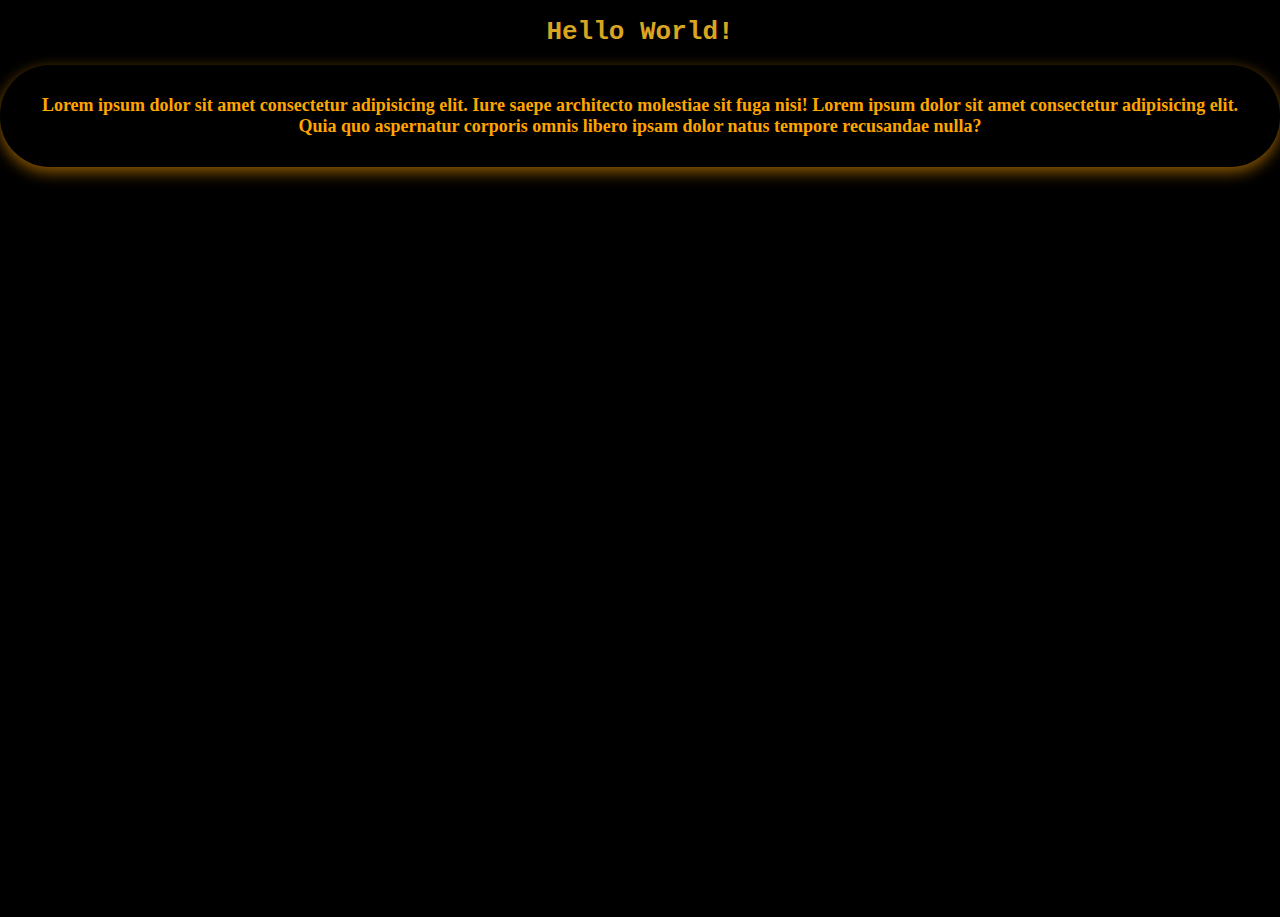
<file: CSS/q1InlineAndExternalStyle/index.html>
<!DOCTYPE html>
<html lang="en">
<head>
    <style>
        /* Set the background color of the entire page to black */
        body {
            background-color: black;
        }

        /* Style the main heading */
        h1 {
            text-align: center;
            font-family: monospace;
        }

        /* Set the font style for paragraphs */
        p {
            font-family: 'Times New Roman', Times, serif;
        }
    </style>
    
    <meta charset="UTF-8">
    <meta name="viewport" content="width=device-width, initial-scale=1.0">
    
    <title>Document</title>

    <!-- Link External CSS File -->
    <link rel="stylesheet" href="style.css">
</head>
<body>

    <!-- Main Heading with Goldenrod Color -->
    <h1 style="color:goldenrod">Hello World!</h1>

    <!-- Paragraph with Orange Color, Bold Font, and Specific Font Size -->
    <p style="color:orange; font-size: 18px; font-weight: bold;" class="paraone">
        Lorem ipsum dolor sit amet consectetur adipisicing elit. Iure saepe architecto molestiae sit fuga nisi! 
        Lorem ipsum dolor sit amet consectetur adipisicing elit. Quia quo aspernatur corporis omnis libero ipsam 
        dolor natus tempore recusandae nulla?
    </p>
    
</body>
</html>
</file>
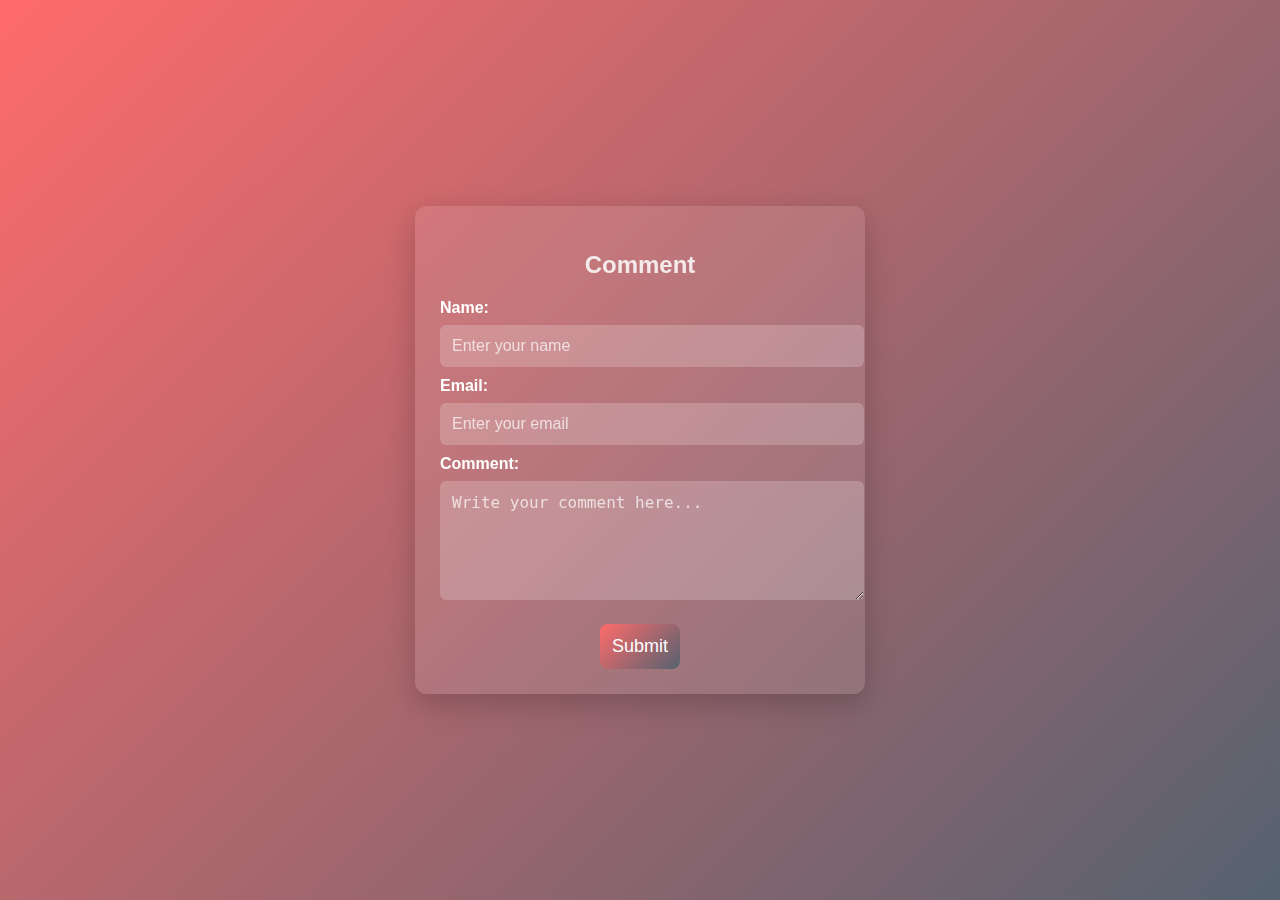
<file: CSS/q3CommentStyle/index.html>
<!DOCTYPE html>
<html>
<head>
    <title>Comment</title>
    
    <!-- Linking External CSS File -->
    <link rel="stylesheet" href="style.css">
</head>
<body>

    <!-- Comment Box Container -->
    <div class="comment">
        <!-- Heading -->
        <h2 style="color: rgb(244, 234, 234); text-align: center;">Comment</h2>

        <!-- Comment Form -->
        <form>
            <!-- Name Input Field -->
            <label for="name">Name:</label>
            <input type="text" id="name" name="name" required placeholder="Enter your name">

            <!-- Email Input Field -->
            <label for="email">Email:</label>
            <input type="email" id="email" name="email" required placeholder="Enter your email">

            <!-- Comment Textarea -->
            <label for="comment">Comment:</label>
            <textarea id="comment" name="comment" rows="5" required placeholder="Write your comment here..."></textarea>

            <!-- Submit Button (Centered) -->
            <center>
                <button type="submit">Submit</button>
            </center>
        </form>
    </div>

</body>
</html>
</file>
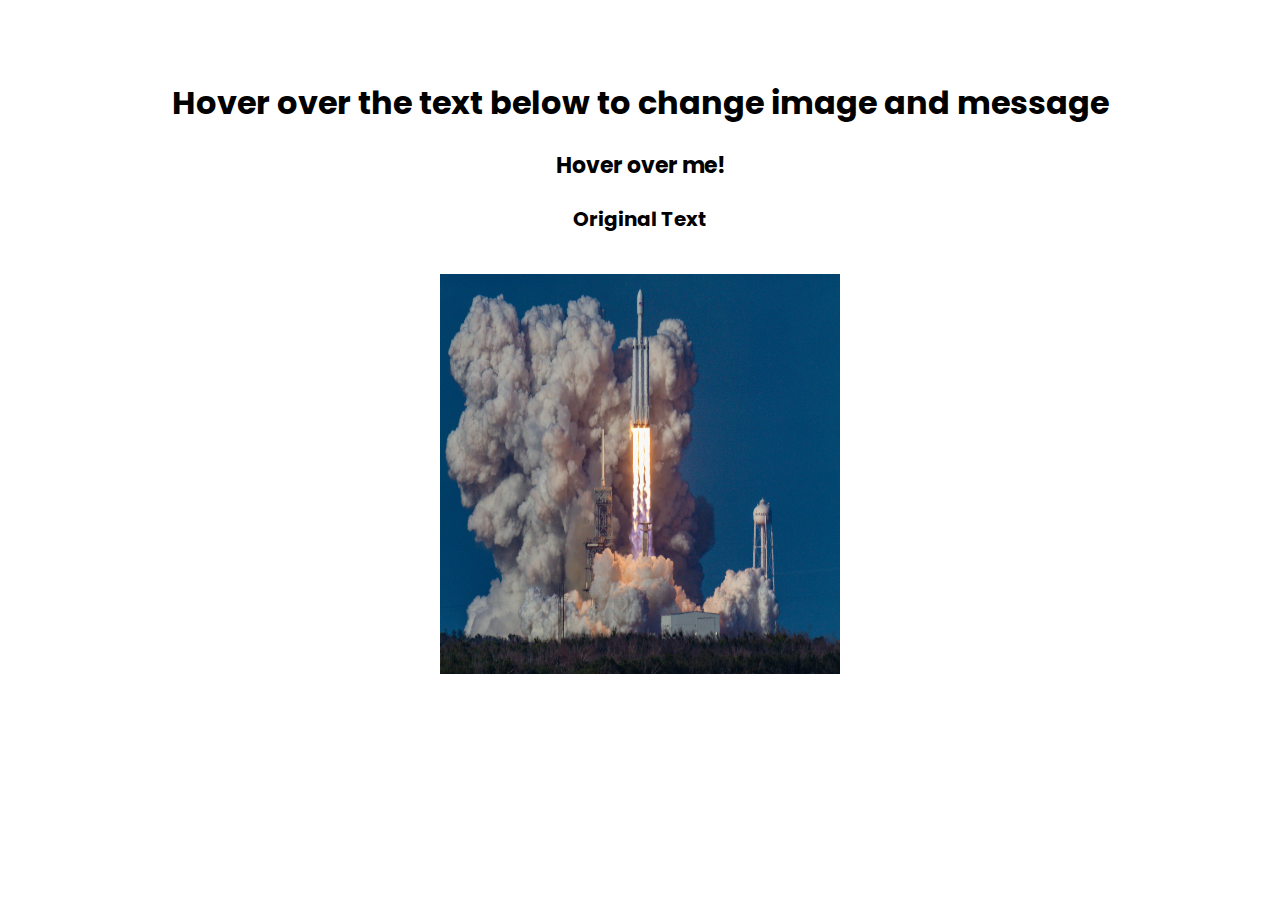
<file: JS/q3DisplayImageTextMouse/index.html>
<!DOCTYPE html>
<html lang="en">
<head>
    <meta charset="UTF-8">
    <meta name="viewport" content="width=device-width, initial-scale=1.0">
    <title>Hover to Change Image and Text</title>
    <style>
        /* Basic styling for the page */
        body {
            text-align: center;
            font-family: 'Poppins', sans-serif; /* Stylish modern font */
            padding: 50px;
            transition: background-color 0.5s ease;
        }
        
        /* Styling for the image */
        #displayImage {
            width: 400px;
            height: 400px;
            margin-top: 20px;
            transition: opacity 0.5s ease;
        }

        /* Styling for the text */
        #displayText {
            font-size: 20px;
            font-weight: bold;
            margin-top: 20px;
            transition: opacity 0.5s ease;
        }
    </style>
    
    <!-- Google Fonts for stylish font -->
    <link href="https://fonts.googleapis.com/css2?family=Poppins:wght@300;400;600&display=swap" rel="stylesheet">
</head>
<body>
    <h1>Hover over the text below to change image and message</h1>
    
    <p id="hoverText" style="cursor: pointer; font-size: 22px; font-weight: bold;">Hover over me!</p>
    <p id="displayText">Original Text</p>
    
    <!-- Using local images -->
    <img id="displayImage" src="image1.jpg" alt="Original Image">
    
    <script>
        // Selecting elements
        const hoverText = document.getElementById("hoverText");
        const displayText = document.getElementById("displayText");
        const displayImage = document.getElementById("displayImage");

        // Event listener for mouseover
        hoverText.addEventListener("mouseover", function() {
            displayText.textContent = "New Hovered Text!";
            displayImage.src = "image2.jpg"; // Change to second local image
        });

        // Event listener for mouseout to revert changes
        hoverText.addEventListener("mouseout", function() {
            displayText.textContent = "Original Text";
            displayImage.src = "image1.jpg"; // Revert to original image
        });
    </script>
</body>
</html>
</file>
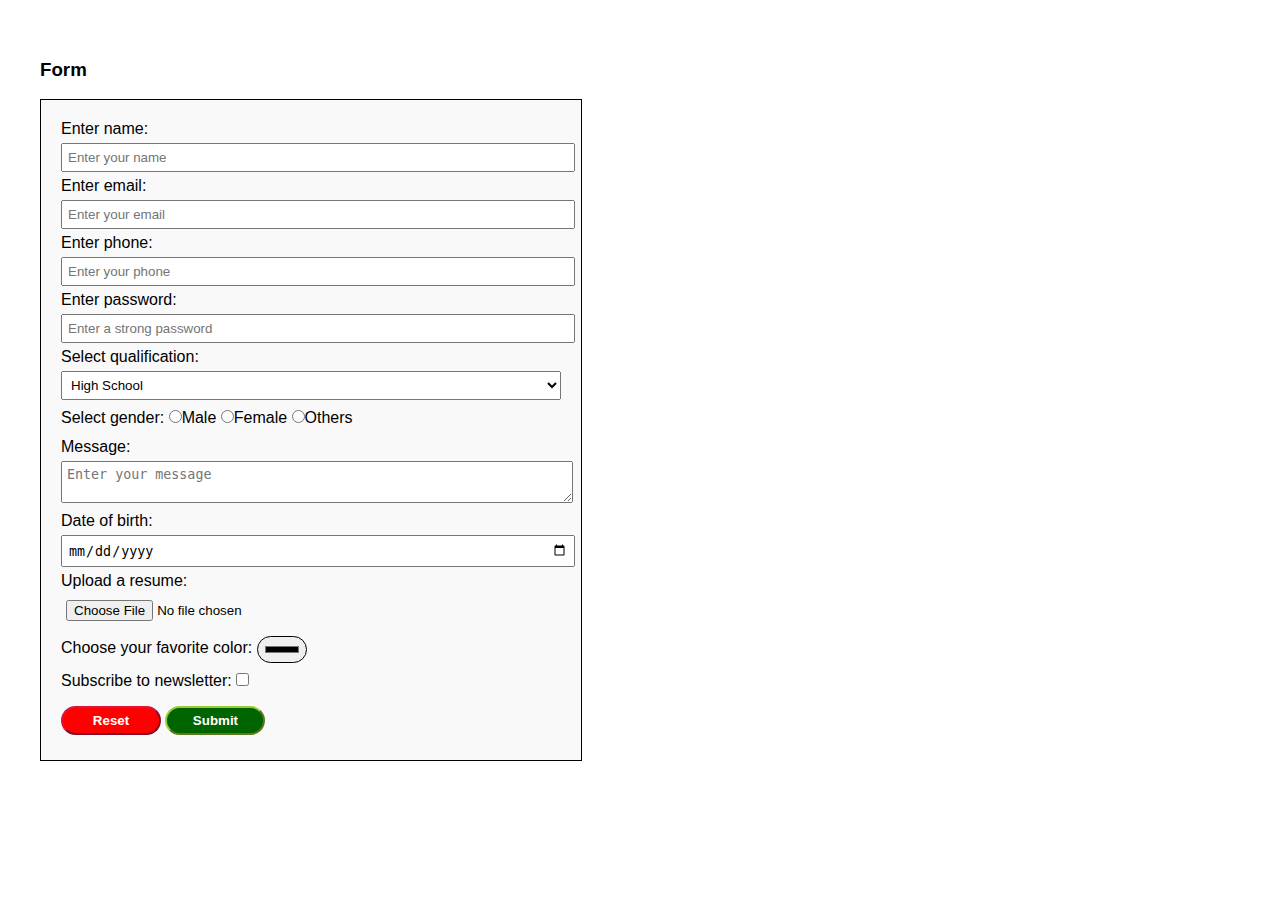
<file: Form/form.html>
<!DOCTYPE html>
<html lang="en">
<head>
    <meta charset="UTF-8">
    <meta name="viewport" content="width=device-width, initial-scale=1.0">
    <title>Document</title>
    <link rel="stylesheet" href="style.css">
</head>
<body>
    <h3>Form</h3>

    <div class="form-controller">
        <form action="#">
            <label for="">Enter name:</label>
            <input type="text" placeholder="Enter your name">

            <label for="">Enter email:</label>
            <input type="email" placeholder="Enter your email">

            <label for="">Enter phone:</label>
            <input type="tel" placeholder="Enter your phone">

            <label for=""> Enter password:</label>
            <input type="password" placeholder="Enter a strong password">

            <label for="">Select qualification:</label>
            <select>
                <option>High School</option>
                <option>Bachelor Degree</option>
                <option>Masters Degree</option>
                <option>PhD</option>
            </select>

            <label for="">Select gender: </label>
            <input type="radio" name="gender" id="male">Male
            <input type="radio" name="gender" id="female">Female
            <input type="radio" name="gender" id="other">Others

            <label for="" class="msg-cntrl">Message:</label>
            <textarea name="" id="" placeholder="Enter your message"></textarea>


            <label for="">Date of birth:</label>
            <input type="date">

            <label for="">Upload a resume:</label>
            <input type="file">

            <label for="">Choose your favorite color:</label>
            <input type="color" class="color-control">


            <div class="sub">
                <label for="Subscribe">Subscribe to newsletter:</label>
                <input type="checkbox">
            </div>
            

            
            <input type="reset" value="Reset" class="reset-btn">
            <input type="submit" value="Submit" class="submit-btn">




        </form>
    </div>


</body>
</html>
</file>
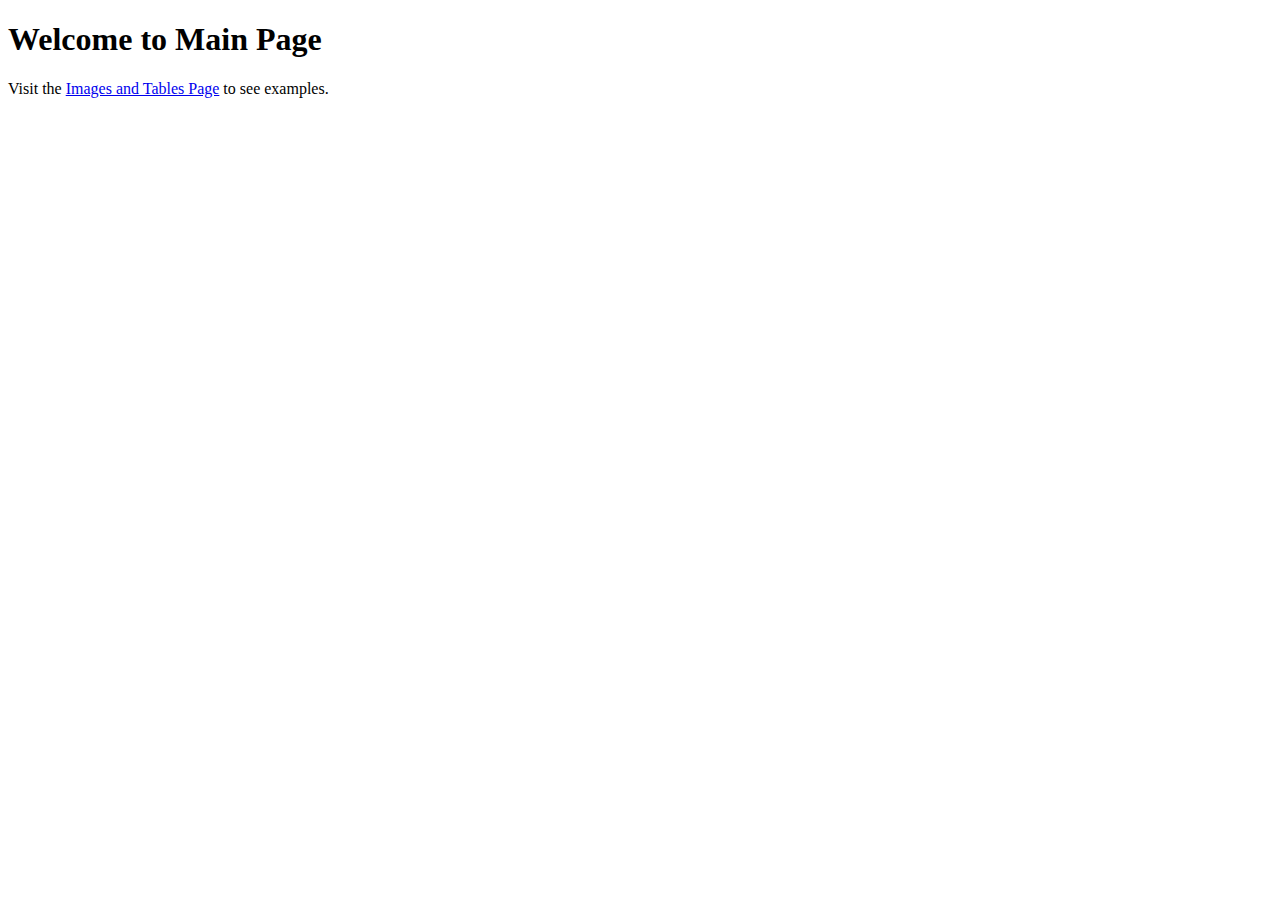
<file: ImagesTable/main.html>
<!DOCTYPE html>
<html>
<head>
    <title>NestedWeb</title>
</head>
<body>
    <h1>Welcome to Main Page</h1>

    
    <p>
        Visit the <a href="sub.html">Images and Tables Page</a> to see examples.
    </p>
    
</body>
</html>
</file>
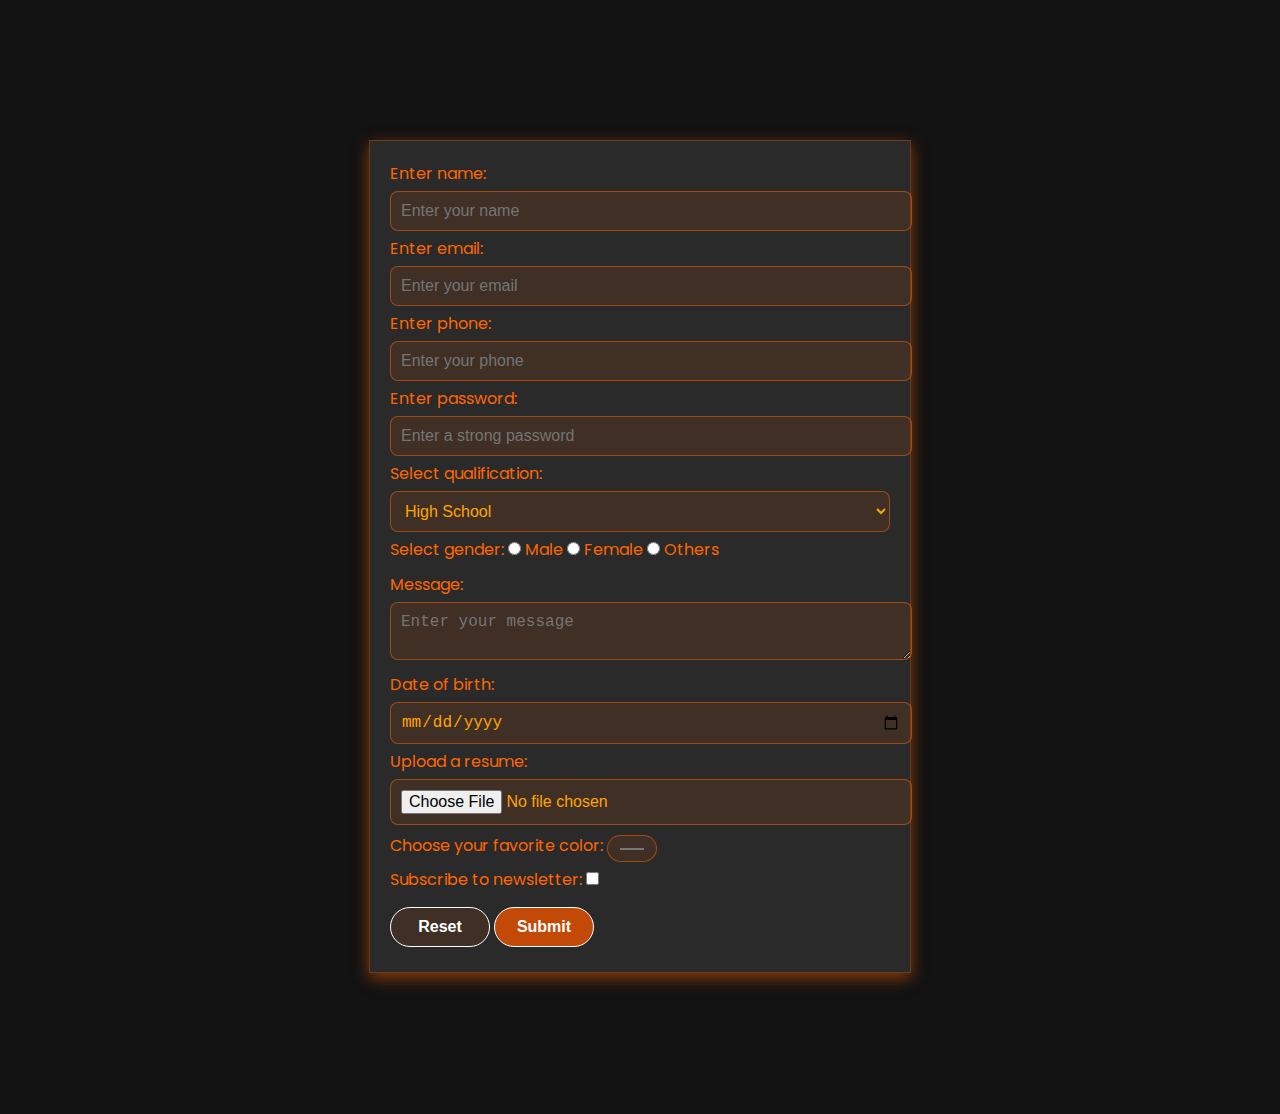
<file: CSS/q2FormStyle/form.html>
<!DOCTYPE html>
<html lang="en">
<head>
    <meta charset="UTF-8">
    <meta name="viewport" content="width=device-width, initial-scale=1.0">
    <title>Document</title>

    <!-- Linking External CSS File -->
    <link rel="stylesheet" href="style.css">
</head>
<body>
    
    <!-- Hidden heading (for accessibility, styling purposes) -->
    <h3 style="opacity: 0%;">form</h3>

    <!-- Form Container -->
    <div class="form-controller">
        <form action="#">
            
            <!-- Name Input Field -->
            <label for="name">Enter name:</label>
            <input type="text" id="name" placeholder="Enter your name" required>

            <!-- Email Input Field -->
            <label for="email">Enter email:</label>
            <input type="email" id="email" placeholder="Enter your email" required>

            <!-- Phone Number Input Field -->
            <label for="phone">Enter phone:</label>
            <input type="tel" id="phone" placeholder="Enter your phone" required>

            <!-- Password Input Field -->
            <label for="password">Enter password:</label>
            <input type="password" id="password" placeholder="Enter a strong password" required>

            <!-- Qualification Selection Dropdown -->
            <label for="qualification">Select qualification:</label>
            <select id="qualification">
                <option>High School</option>
                <option>Bachelor Degree</option>
                <option>Masters Degree</option>
                <option>PhD</option>
            </select>

            <!-- Gender Selection (Radio Buttons) -->
            <label>Select gender: </label>
            <input type="radio" name="gender" id="male"> Male
            <input type="radio" name="gender" id="female"> Female
            <input type="radio" name="gender" id="other"> Others

            <!-- Message Textarea -->
            <label for="message" class="msg-cntrl">Message:</label>
            <textarea id="message" placeholder="Enter your message"></textarea>

            <!-- Date of Birth Input -->
            <label for="dob">Date of birth:</label>
            <input type="date" id="dob">

            <!-- File Upload for Resume -->
            <label for="resume">Upload a resume:</label>
            <input type="file" id="resume">

            <!-- Color Picker -->
            <label for="fav-color">Choose your favorite color:</label>
            <input type="color" id="fav-color" class="color-control">

            <!-- Newsletter Subscription -->
            <div class="sub">
                <label for="subscribe">Subscribe to newsletter:</label>
                <input type="checkbox" id="subscribe">
            </div>

            <!-- Reset and Submit Buttons -->
            <input type="reset" value="Reset" class="reset-btn">
            <input type="submit" value="Submit" class="submit-btn">

        </form>
    </div>

    <!-- Hidden footer text (for styling purposes) -->
    <h4 style="opacity: 0%;">end</h4>

</body>
</html>
</file>
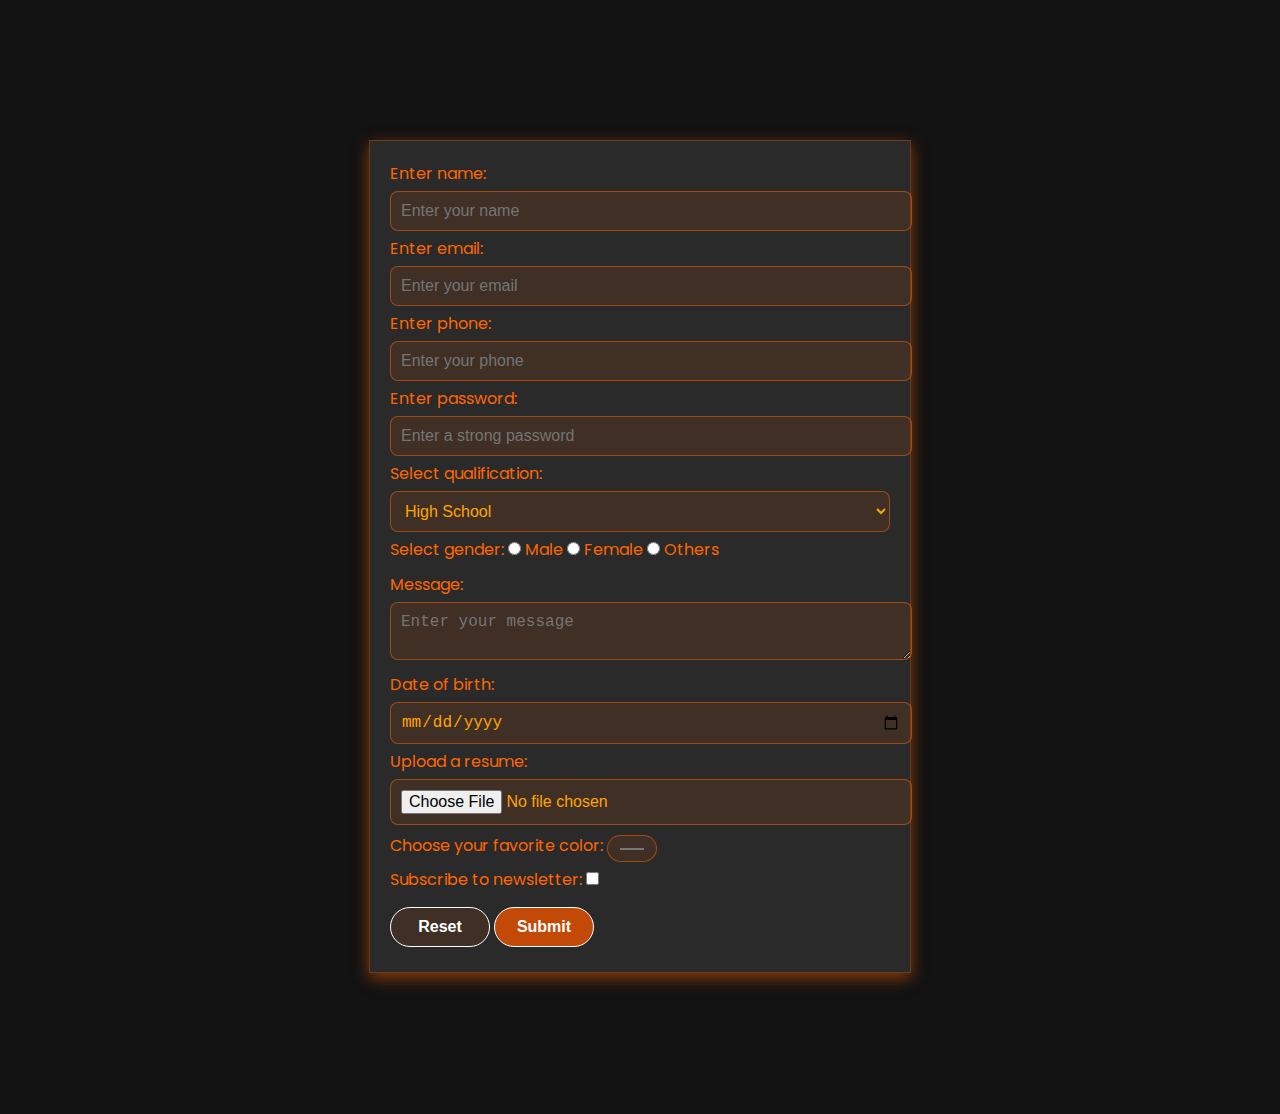
<file: JS/q1FormValidationJS/validForm.html>
<!DOCTYPE html>
<html lang="en">
<head>
    <meta charset="UTF-8">
    <meta name="viewport" content="width=device-width, initial-scale=1.0">
    <title>Form</title>
    <link rel="stylesheet" href="style.css">
    <script>
        function validateForm(event) {
            event.preventDefault();
            
            let name = document.getElementById("name").value.trim();
            let email = document.getElementById("email").value.trim();
            let phone = document.getElementById("phone").value.trim();
            let password = document.getElementById("password").value;
            let gender = document.querySelector("input[name='gender']:checked");
            let dob = document.getElementById("dob").value;
            let resume = document.getElementById("resume").value;

            let emailPattern = /^[^\s@]+@[^\s@]+\.[^\s@]+$/;
            let phonePattern = /^[0-9]{10}$/;
            let passwordPattern = /^(?=.*[A-Za-z])(?=.*\d)[A-Za-z\d]{8,}$/;
            let today = new Date().toISOString().split("T")[0];

            if (name === "") {
                alert("Name cannot be empty");
                return false;
            }
            if (!emailPattern.test(email)) {
                alert("Enter a valid email address");
                return false;
            }
            if (!phonePattern.test(phone)) {
                alert("Enter a valid 10-digit phone number");
                return false;
            }
            if (!passwordPattern.test(password)) {
                alert("Password must be at least 8 characters long and contain letters and numbers");
                return false;
            }
            if (!gender) {
                alert("Please select your gender");
                return false;
            }
            if (dob === "") {
                alert("Please select your date of birth");
                return false;
            }
            if (dob > today) {
                alert("Date of birth cannot be in the future");
                return false;
            }
            if (resume === "") {
                alert("Please upload your resume");
                return false;
            }

            alert("Form submitted successfully!");
            return true;
        }
    </script>
</head>
<body>
    <h3 style="opacity: 0%">form</h3>
    <div class="form-controller">
        <form onsubmit="return validateForm(event)">
            <label for="name">Enter name:</label>
            <input type="text" id="name" placeholder="Enter your name" required>

            <label for="email">Enter email:</label>
            <input type="email" id="email" placeholder="Enter your email" required>

            <label for="phone">Enter phone:</label>
            <input type="tel" id="phone" placeholder="Enter your phone" required>

            <label for="password">Enter password:</label>
            <input type="password" id="password" placeholder="Enter a strong password" required>

            <label for="qualification">Select qualification:</label>
            <select id="qualification">
                <option>High School</option>
                <option>Bachelor Degree</option>
                <option>Masters Degree</option>
                <option>PhD</option>
            </select>

            <label>Select gender: </label>
            <input type="radio" name="gender" id="male"> Male
            <input type="radio" name="gender" id="female"> Female
            <input type="radio" name="gender" id="other"> Others

            <label for="message" class="msg-cntrl">Message:</label>
            <textarea id="message" placeholder="Enter your message"></textarea>

            <label for="dob">Date of birth:</label>
            <input type="date" id="dob">

            <label for="resume">Upload a resume:</label>
            <input type="file" id="resume">

            <label for="fav-color">Choose your favorite color:</label>
            <input type="color" id="fav-color" class="color-control">

            <div class="sub">
                <label for="subscribe">Subscribe to newsletter:</label>
                <input type="checkbox" id="subscribe">
            </div>

            <input type="reset" value="Reset" class="reset-btn">
            <input type="submit" value="Submit" class="submit-btn">
        </form>
    </div>
    <h4 style="opacity: 0%">end</h4>
</body>
</html>
</file>
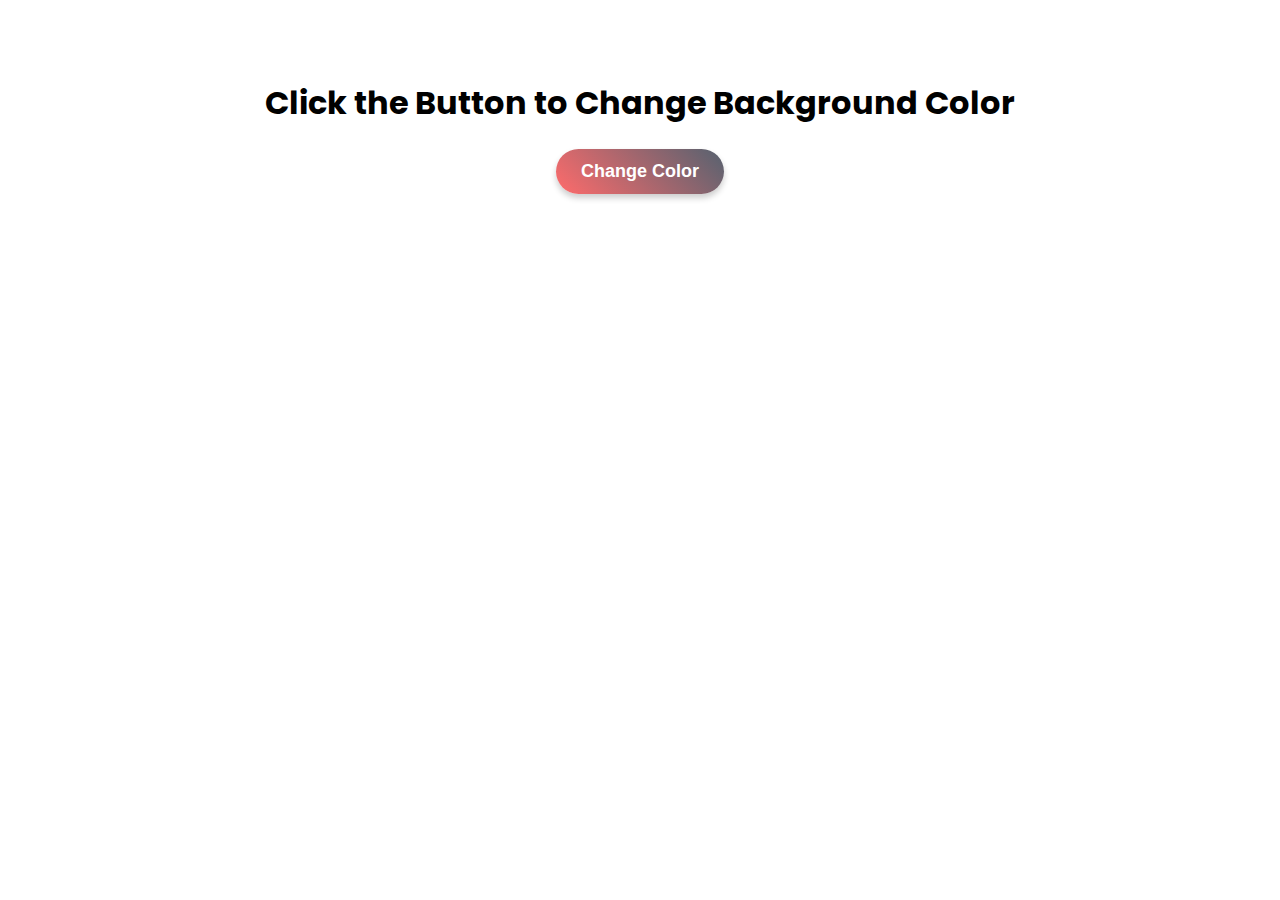
<file: JS/q2BgColorChangeClick/main.html>
<!DOCTYPE html>
<html lang="en">
<head>
    <meta charset="UTF-8">
    <meta name="viewport" content="width=device-width, initial-scale=1.0">
    <title>Change Background Color</title>
    <link rel="stylesheet" href="style.css">
    
    
    <!-- Google Fonts for stylish font -->
    <link href="https://fonts.googleapis.com/css2?family=Poppins:wght@300;400;600&display=swap" rel="stylesheet">
</head>
<body>
    <h1>Click the Button to Change Background Color</h1>
    
    <!-- Button to trigger background color change -->
    <button id="colorButton">Change Color</button>
    
    <script>
        // Array of colors to cycle through
        const colors = ["#FF5733", "#33FF57", "#3357FF", "#F3FF33", "#FF33A8"];
        let index = 0; // Index to keep track of current color

        // Event listener for button click
        document.getElementById("colorButton").addEventListener("click", function() {
            // Change the background color of the page with smooth transition
            document.body.style.backgroundColor = colors[index];
            
            // Update the index to get the next color in the array
            index = (index + 1) % colors.length;
        });
    </script>
</body>
</html>
</file>
<file: CSS/q1InlineAndExternalStyle/style.css>
body{
    margin: 0;
    
    justify-content: center;
    align-items: center;
    height: 100vh;
}

.paraone{
    text-align: center;
    padding: 30px;
    border-radius: 50px;
    box-shadow: 0 5px 15px rgba(240, 150, 4, 0.6);
    transition: transform 0.3s ease-in-out;
    
}
</file>
<file: CSS/q3CommentStyle/style.css>
/* Modern, attractive theme */
body {
    font-family: 'Poppins', sans-serif;
    background: linear-gradient(135deg, #FF6B6B, #556270);
    margin: 0;
    padding: 0;
    display: flex;
    justify-content: center;
    align-items: center;
    height: 100vh;
    color: white;
}

/* Comment Box */
.comment {
    background: rgba(255, 255, 255, 0.1);
    backdrop-filter: blur(10px);
    padding: 25px;
    border-radius: 12px;
    width: 400px;
    box-shadow: 0 10px 30px rgba(0, 0, 0, 0.2);
    text-align: center;
}

/* Label Styling */
label {
    margin-top: 10px;
    font-weight: bold;
    color: #fff;
    display: block;
    text-align: left;
}

/* Input and Textarea Styling */
input, textarea {
    width: 100%;
    padding: 12px;
    margin-top: 8px;
    border: none;
    border-radius: 6px;
    font-size: 16px;
    background: rgba(255, 255, 255, 0.2);
    color: white;
    outline: none;
}

/* Placeholder Styling */
input::placeholder, textarea::placeholder {
    color: rgba(255, 255, 255, 0.7);
}

/* Button Styling */
button {
    margin-top: 20px;
    background: linear-gradient(135deg, #FF6B6B, #556270);
    color: white;
    padding: 12px;
    border: none;
    border-radius: 8px;
    cursor: pointer;
    font-size: 18px;
    transition: all 0.3s ease;
}

button:hover {
    background: linear-gradient(135deg, #556270, #FF6B6B);
    transform: scale(1.05);
}
</file>
<file: Form/style.css>
body {
    font-family:'Gill Sans', 'Gill Sans MT', Calibri, 'Trebuchet MS', sans-serif;
    margin: 20px;
    padding: 20px;
}

form {
    max-width: 500px;
    padding: 20px;
    border: 1px solid #000;
    background-color: #f9f9f9;
}
input, select, textarea {
    width: 100%;
    padding: 5px;
    margin: 5px 0;
}




input[type="radio"], input[type="checkbox"] {
    width: auto;
}
input[type="submit"], input[type="reset"] {
    width: 100px;
}

.color-control{
    width: 50px;
    border-radius: 50px;
}

.submit-btn{
    border-radius: 50px;
    color:white;
    background-color: darkgreen;
    font-weight: bold;
    border-color:yellowgreen;
}

.reset-btn{
    border-radius: 50px;
    color:white;
    background-color: red;
    font-weight: bold;
    border-color:crimson;
}

.msg-cntrl{
    display: block;
    margin-top: 10px;

}

.sub{
    margin-bottom: 10px;
}


/* input[type="checkbox"]{
    display: block;
}

label[for="Subscribe"]{
    display: block;
}
 */
</file>
<file: CSS/q2FormStyle/style.css>
@import url('https://fonts.googleapis.com/css2?family=Poppins:wght@300;400;600&display=swap');
body {
    font-family: 'Poppins', sans-serif;
    margin: 20px;
    padding: 20px;
    background: #121212;
}

form {
    max-width: 500px;
    padding: 20px;
    border: 1px solid rgba(255, 102, 0, 0.3);
    background: rgba(255, 255, 255, 0.1);
    box-shadow: 0 5px 15px rgba(255, 102, 0, 0.5);
    color: #ff6600;
    
}
input, select, textarea {
    
    width: 100%;
    margin: 5px 0;
    padding: 10px;
    border: 1px solid rgba(255, 102, 0, 0.5);
    border-radius: 8px;
    outline: none;
    background: rgba(255, 102, 0, 0.1);
    color: orange;
    font-size: 16px;
    transition: 0.3s;
}




input[type="radio"], input[type="checkbox"] {
    
    width: auto;
}
input[type="submit"], input[type="reset"] {
    width: 100px;
}

.color-control{
    width: 50px;
    border-radius: 50px;
}

.submit-btn{
    border-radius: 50px;
    color:white;
    background-color: rgb(195, 73, 7);
    font-weight: bold;
    border-color:white;
}

.reset-btn{
    border-radius: 50px;
    color:white;
    font-weight: bold;
    border-color:white ;
}

.msg-cntrl{
    display: block;
    margin-top: 10px;

}

.sub{
    margin-bottom: 10px;
}

.form-controller{
   display: flex;
   justify-content: center;
   align-items: center;
   height: 100vh;
   margin: 0;
   background: #121212;
}
</file>
<file: JS/q1FormValidationJS/style.css>
@import url('https://fonts.googleapis.com/css2?family=Poppins:wght@300;400;600&display=swap');
body {
    font-family: 'Poppins', sans-serif;
    margin: 20px;
    padding: 20px;
    background: #121212;
}

form {
    max-width: 500px;
    padding: 20px;
    border: 1px solid rgba(255, 102, 0, 0.3);
    background: rgba(255, 255, 255, 0.1);
    box-shadow: 0 5px 15px rgba(255, 102, 0, 0.5);
    color: #ff6600;
    
}
input, select, textarea {
    
    width: 100%;
    margin: 5px 0;
    padding: 10px;
    border: 1px solid rgba(255, 102, 0, 0.5);
    border-radius: 8px;
    outline: none;
    background: rgba(255, 102, 0, 0.1);
    color: orange;
    font-size: 16px;
    transition: 0.3s;
}




input[type="radio"], input[type="checkbox"] {
    
    width: auto;
}
input[type="submit"], input[type="reset"] {
    width: 100px;
}

.color-control{
    width: 50px;
    border-radius: 50px;
}

.submit-btn{
    border-radius: 50px;
    color:white;
    background-color: rgb(195, 73, 7);
    font-weight: bold;
    border-color:white;
}

.reset-btn{
    border-radius: 50px;
    color:white;
    font-weight: bold;
    border-color:white ;
}

.msg-cntrl{
    display: block;
    margin-top: 10px;

}

.sub{
    margin-bottom: 10px;
}

.form-controller{
   display: flex;
   justify-content: center;
   align-items: center;
   height: 100vh;
   margin: 0;
   background: #121212;
}
</file>
<file: JS/q2BgColorChangeClick/style.css>
@import url('https://fonts.googleapis.com/css2?family=Poppins:wght@300;400;600&display=swap');
body {
    text-align: center;
    font-family: 'Poppins', sans-serif; /* Stylish modern font */
    padding: 50px;
    transition: background-color 0.5s ease;
}

/* Styling for the button */
button {
padding: 12px 25px;
font-size: 18px;
font-weight: bold;
color: white;
background: linear-gradient(45deg, #ff6b6b, #556270);
border: none;
border-radius: 30px;
cursor: pointer;
transition: all 0.3s ease;
box-shadow: 0px 4px 6px rgba(0, 0, 0, 0.2);
}

button:hover {
background: linear-gradient(45deg, #556270, #ff6b6b);
transform: scale(1.1);
}
</file>
